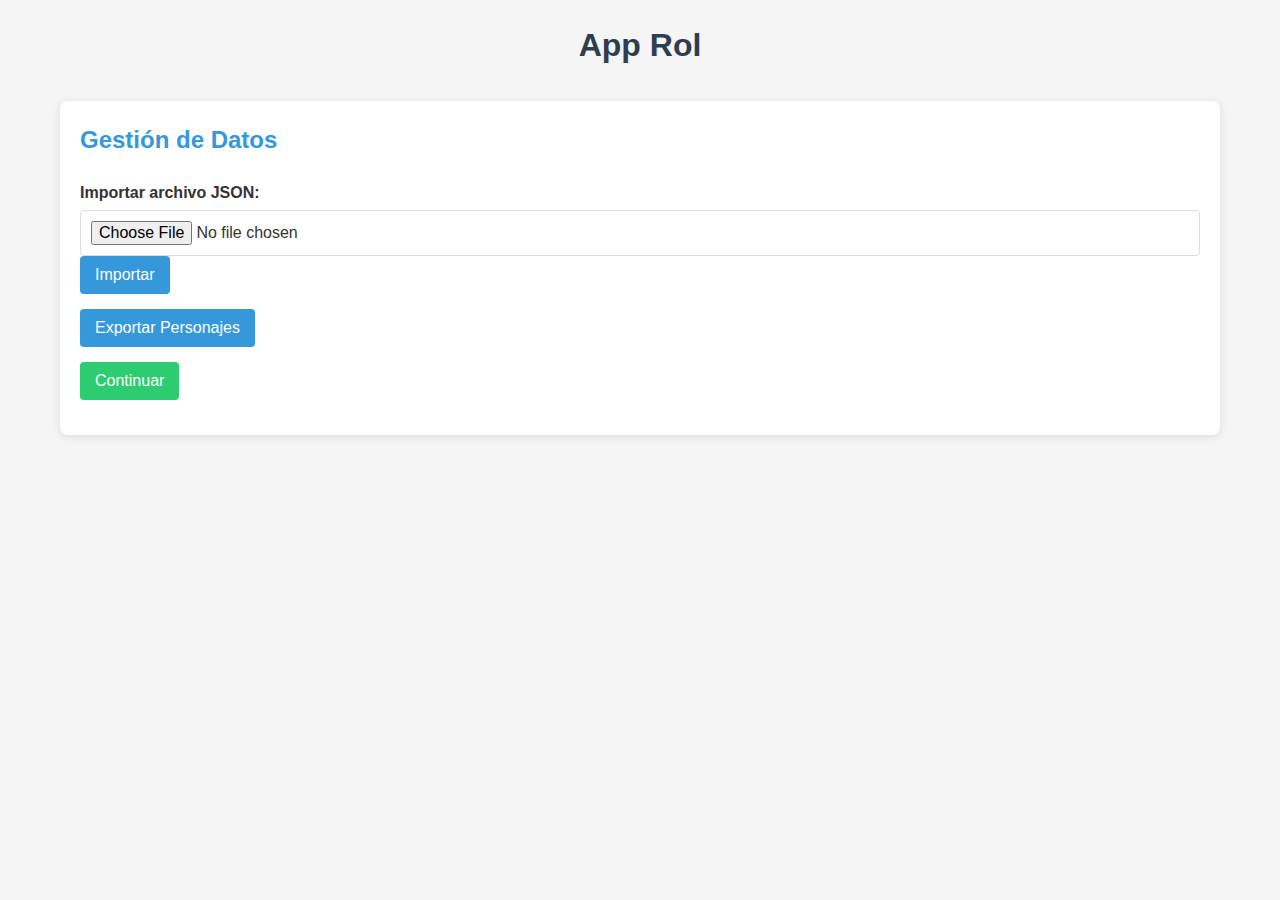
<file: index.html>
<!DOCTYPE html>
<html lang="es">
<head>
    <meta charset="UTF-8">
    <meta name="viewport" content="width=device-width, initial-scale=1.0">
    <title>App Rol - Login</title>
    <link rel="stylesheet" href="styles.css">
</head>
<body>
    <div class="container">
        <h1>App Rol</h1>
        <div class="card">
            <h2>Gestión de Datos</h2>
            <div class="form-group">
                <label for="importFile">Importar archivo JSON:</label>
                <input type="file" id="importFile" accept=".json">
                <button id="importBtn" class="btn">Importar</button>
            </div>
            <div class="form-group">
                <button id="exportBtn" class="btn">Exportar Personajes</button>
            </div>
            <div class="form-group">
                <button id="continueBtn" class="btn btn-primary">Continuar</button>
            </div>
        </div>
    </div>
    <script src="index.js"></script>
</body>
</html>
</file>
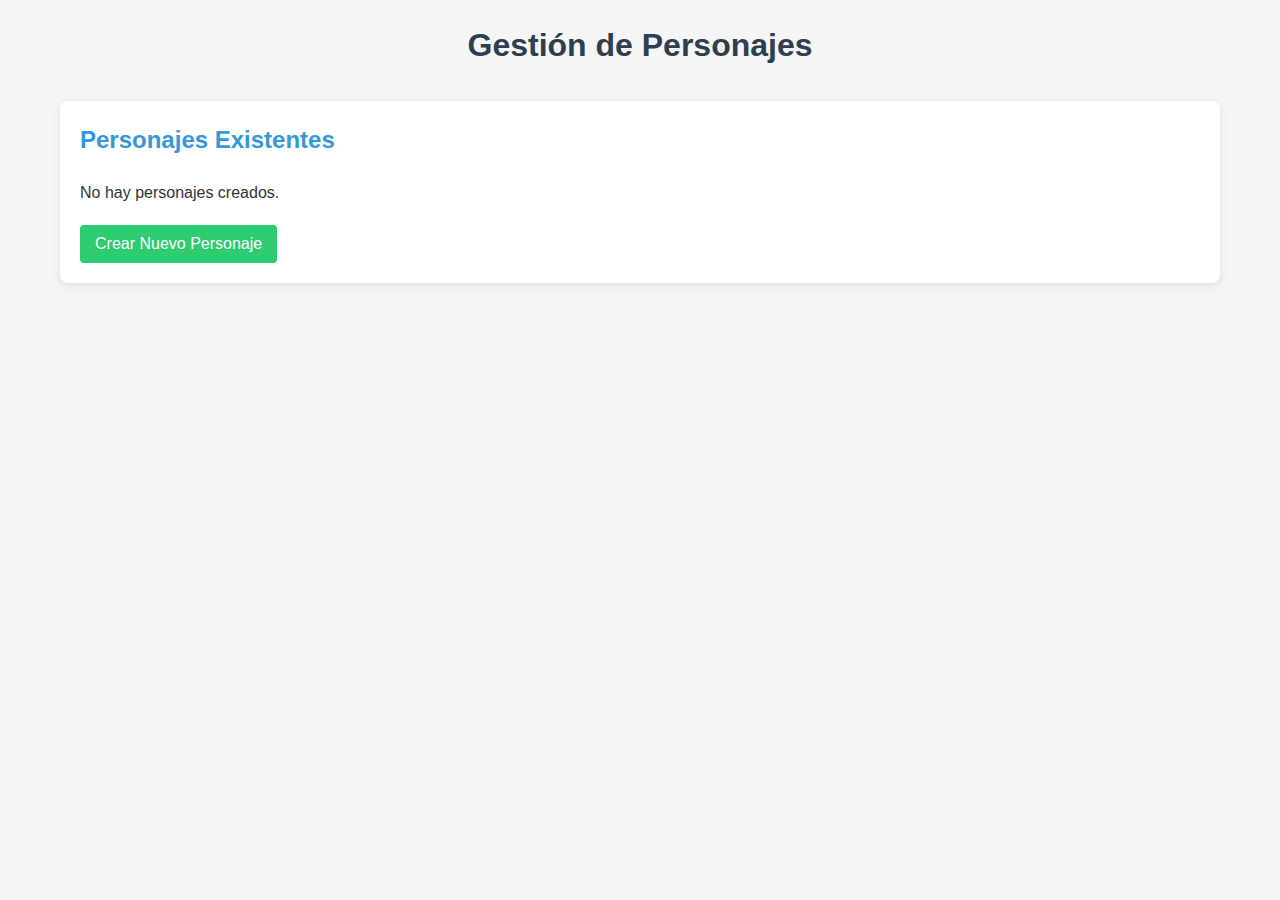
<file: ficha-personaje.html>
<!DOCTYPE html>
<html lang="es">
<head>
    <meta charset="UTF-8">
    <meta name="viewport" content="width=device-width, initial-scale=1.0">
    <title>App Rol - Ficha de Personaje</title>
    <link rel="stylesheet" href="styles.css">
</head>
<body>
    <div class="container">
        <div class="header-actions">
            <button id="backBtn" class="btn">Volver</button>
            <h1 id="characterName">Ficha de Personaje</h1>
        </div>
        
        <div class="character-sheet">
            <div class="card">
                <h2>Información Básica</h2>
                <div class="form-group">
                    <label for="nombre">Nombre:</label>
                    <input type="text" id="nombre" readonly>
                </div>
                <div class="form-group">
                    <label for="raza">Raza:</label>
                    <input type="text" id="raza" readonly>
                </div>
                <div class="form-group">
                    <label for="nivel">Nivel:</label>
                    <input type="number" id="nivel" min="1">
                </div>
                <div class="form-group">
                    <label for="clase">Clase:</label>
                    <input type="text" id="clase">
                </div>
            </div>
            
            <div class="card">
                <h2>Atributos</h2>
                <div class="attributes-grid">
                    <div class="form-group">
                        <label for="combateCuerpo">Combate cuerpo a cuerpo:</label>
                        <input type="number" id="combateCuerpo" min="0">
                    </div>
                    <div class="form-group">
                        <label for="combateDistancia">Combate a distancia:</label>
                        <input type="number" id="combateDistancia" min="0">
                    </div>
                    <div class="form-group">
                        <label for="lanzamientoHechizos">Lanzamiento de hechizos:</label>
                        <input type="number" id="lanzamientoHechizos" min="0">
                    </div>
                </div>
            </div>
            
            <div class="card">
                <h2>Estado</h2>
                <div class="status-grid">
                    <div class="form-group">
                        <label for="vida">Vida:</label>
                        <div class="status-control">
                            <button class="btn-small decrease">-</button>
                            <input type="number" id="vida" min="0">
                            <button class="btn-small increase">+</button>
                        </div>
                    </div>
                    <div class="form-group">
                        <label for="aguante">Aguante:</label>
                        <div class="status-control">
                            <button class="btn-small decrease">-</button>
                            <input type="number" id="aguante" min="0">
                            <button class="btn-small increase">+</button>
                        </div>
                    </div>
                    <div class="form-group">
                        <label for="mana">Maná:</label>
                        <div class="status-control">
                            <button class="btn-small decrease">-</button>
                            <input type="number" id="mana" min="0">
                            <button class="btn-small increase">+</button>
                        </div>
                    </div>
                </div>
            </div>
            
            <!-- GRIMORIO ACTUALIZADO -->
            <div class="card full-width">
                <h2>Grimorio</h2>
                <div class="table-container">
                    <table class="grimorio-table">
                        <thead>
                            <tr>
                                <th>Nombre</th>
                                <th>Dificultad</th>
                                <th>Distancia</th>
                                <th>Uso</th>
                                <th>Acción</th>
                                <th>Descripción</th>
                                <th>Acciones</th>
                            </tr>
                        </thead>
                        <tbody id="grimorioList">
                            <!-- Los hechizos se cargarán aquí dinámicamente -->
                        </tbody>
                    </table>
                </div>
                <button id="createSpellBtn" class="btn">Crear Hechizo</button>
            </div>
            
            <div class="card">
                <h2>Equipamiento</h2>
                <div class="equipment-section">
                    <h3>Equipados</h3>
                    <div id="equippedItems" class="list-container">
                        <!-- Los items equipados se cargarán aquí -->
                    </div>
                </div>
            </div>
            
            <!-- INVENTARIO ACTUALIZADO -->
            <div class="card full-width">
                <h2>Inventario</h2>
                <div class="tabs">
                    <button class="tab-btn active" data-category="armaduras">Armaduras</button>
                    <button class="tab-btn" data-category="armas">Armas</button>
                    <button class="tab-btn" data-category="municion">Munición</button>
                    <button class="tab-btn" data-category="pociones">Pociones</button>
                    <button class="tab-btn" data-category="pergaminos">Pergaminos</button>
                    <button class="tab-btn" data-category="monedas">Monedas</button>
                    <button class="tab-btn" data-category="ganzuas">Ganzúas</button>
                    <button class="tab-btn" data-category="antorchas">Antorchas</button>
                    <button class="tab-btn" data-category="cuerdas">Cuerdas</button>
                    <button class="tab-btn" data-category="otros">Otros</button>
                </div>
                
                <div class="tab-content">
                    <div id="inventoryList" class="list-container">
                        <!-- Los items se cargarán aquí dinámicamente -->
                    </div>
                    
                    <!-- Formulario dinámico que cambia según la categoría -->
                    <div id="itemForm">
                        <!-- El formulario se cargará dinámicamente según la categoría seleccionada -->
                    </div>
                </div>
            </div>
        </div>
    </div>
    
    <!-- Modal para editar items equipados -->
    <div id="editEquippedModal" class="modal">
        <div class="modal-content">
            <span class="close" id="closeEditEquippedModal">&times;</span>
            <div id="editEquippedModalContent">
                <!-- El contenido se cargará dinámicamente -->
            </div>
        </div>
    </div>

    <!-- Modal para crear hechizos -->
    <div id="createSpellModal" class="modal">
        <div class="modal-content">
            <span class="close" id="closeCreateSpellModal">&times;</span>
            <h2>Añadir Hechizo</h2>
            <div class="form-grid">
                <div class="form-group">
                    <label for="spellName">Nombre:</label>
                    <input type="text" id="spellName" required>
                </div>
                <div class="form-group">
                    <label for="spellDifficultyValue">Dificultad (valor):</label>
                    <input type="number" id="spellDifficultyValue" min="1" value="6">
                </div>
                <div class="form-group">
                    <label for="spellDifficultyDice">Dados:</label>
                    <input type="text" id="spellDifficultyDice" placeholder="1d10" value="1d10">
                </div>
                <div class="form-group">
                    <label for="spellDistance">Distancia (m):</label>
                    <input type="number" id="spellDistance" min="0" value="0">
                </div>
                <div class="form-group">
                    <label for="spellUse">Uso:</label>
                    <select id="spellUse">
                        <option value="Ofensivo">Ofensivo</option>
                        <option value="Ayuda">Ayuda</option>
                    </select>
                </div>
                <div class="form-group">
                    <label for="spellAction">Acción:</label>
                    <input type="text" id="spellAction" placeholder="2d6 daño, +3 escudo, etc.">
                </div>
                <div class="form-group full-width">
                    <label for="spellDescription">Descripción:</label>
                    <textarea id="spellDescription" rows="2"></textarea>
                </div>
            </div>
            <button id="addSpellBtn" class="btn">Agregar Hechizo</button>
        </div>
    </div>
    <script src="ficha-personaje.js"></script>
</body>
</html>
</file>
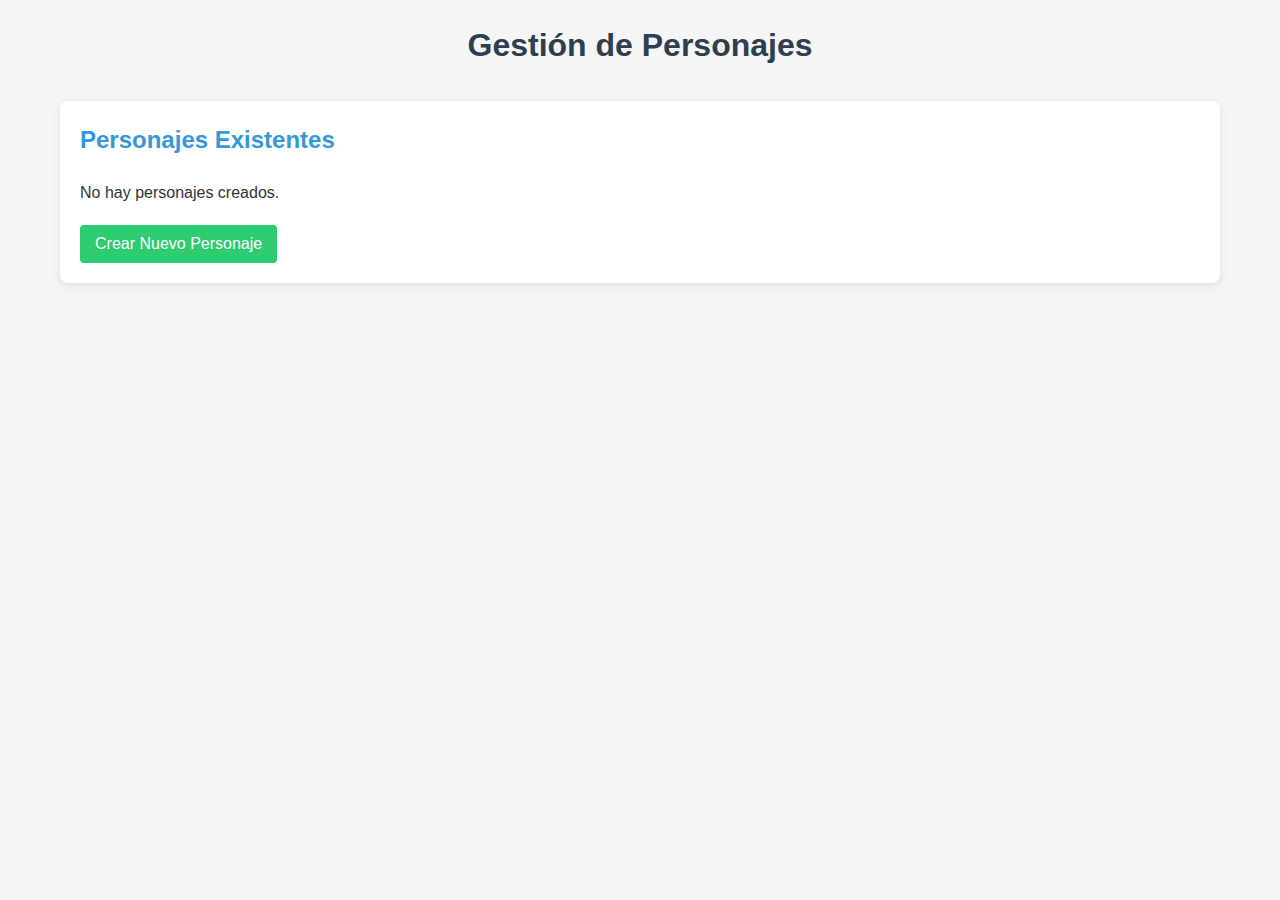
<file: personaje.html>
<!DOCTYPE html>
<html lang="es">
<head>
    <meta charset="UTF-8">
    <meta name="viewport" content="width=device-width, initial-scale=1.0">
    <title>App Rol - Personajes</title>
    <link rel="stylesheet" href="styles.css">
</head>
<body>
    <div class="container">
        <h1>Gestión de Personajes</h1>
        
        <div class="card">
            <h2>Personajes Existentes</h2>
            <div id="personajesList" class="personajes-list">
                <!-- Los personajes se cargarán aquí dinámicamente -->
            </div>
            <button id="newCharacterBtn" class="btn btn-primary">Crear Nuevo Personaje</button>
        </div>

        <!-- Modal con estructura simplificada -->
        <div id="createCharacterModal" class="modal">
            <div class="modal-content">
                <span class="close">&times;</span>
                <h2>Crear Nuevo Personaje</h2>
                <form id="characterForm">
                    <div class="form-group">
                        <label for="nombre">Nombre:</label>
                        <input type="text" id="nombre" required>
                    </div>
                    <div class="form-group">
                        <label for="raza">Raza:</label>
                        <select id="raza">
                            <!-- Las razas se cargarán dinámicamente -->
                        </select>
                        <button type="button" id="customRaceBtn" class="btn btn-small">Personalizar Raza</button>
                    </div>
                    <div id="customRaceFields" class="hidden">
                        <div class="form-group">
                            <label for="customRaceName">Nombre de Raza:</label>
                            <input type="text" id="customRaceName">
                        </div>
                        <div class="form-group">
                            <label for="brazos">Número de Brazos:</label>
                            <input type="number" id="brazos" min="0" value="2">
                        </div>
                    </div>
                    <div class="form-group">
                        <label for="nivel">Nivel:</label>
                        <input type="number" id="nivel" min="1" value="1">
                    </div>
                    <div class="form-group">
                        <label for="clase">Clase:</label>
                        <input type="text" id="clase">
                    </div>
                    <div class="form-group">
                        <label for="combateCuerpo">Combate cuerpo a cuerpo:</label>
                        <input type="number" id="combateCuerpo" min="0" value="0">
                    </div>
                    <div class="form-group">
                        <label for="combateDistancia">Combate a distancia:</label>
                        <input type="number" id="combateDistancia" min="0" value="0">
                    </div>
                    <div class="form-group">
                        <label for="lanzamientoHechizos">Lanzamiento de hechizos:</label>
                        <input type="number" id="lanzamientoHechizos" min="0" value="0">
                    </div>
                    <div class="form-group">
                        <label for="vida">Vida:</label>
                        <input type="number" id="vida" min="1" value="10">
                    </div>
                    <div class="form-group">
                        <label for="aguante">Aguante:</label>
                        <input type="number" id="aguante" min="0" value="10">
                    </div>
                    <div class="form-group">
                        <label for="mana">Maná:</label>
                        <input type="number" id="mana" min="0" value="10">
                    </div>
                    <button type="submit" class="btn btn-primary">Crear Personaje</button>
                </form>
            </div>
        </div>
    </div>

    <!-- Script al final para asegurar que el DOM esté cargado -->
    <script src="personaje.js"></script>
</body>
</html>
</file>
<file: styles.css>
/* Estilos generales */
* {
  box-sizing: border-box;
  margin: 0;
  padding: 0;
  font-family: "Segoe UI", Tahoma, Geneva, Verdana, sans-serif;
}

body {
  background-color: #f5f5f5;
  color: #333;
  line-height: 1.6;
}

.container {
  max-width: 1200px;
  margin: 0 auto;
  padding: 20px;
}

h1 {
  text-align: center;
  margin-bottom: 30px;
  color: #2c3e50;
}

h2 {
  color: #3498db;
  margin-bottom: 20px;
}

h3 {
  color: #2c3e50;
  margin: 15px 0;
}

/* Tarjetas */
.card {
  background-color: #fff;
  border-radius: 8px;
  box-shadow: 0 2px 10px rgba(0, 0, 0, 0.1);
  padding: 20px;
  margin-bottom: 20px;
}

/* Formularios */
.form-group {
  margin-bottom: 15px;
}

label {
  display: block;
  margin-bottom: 5px;
  font-weight: 600;
}

input,
select,
textarea {
  width: 100%;
  padding: 10px;
  border: 1px solid #ddd;
  border-radius: 4px;
  font-size: 16px;
}

textarea {
  resize: vertical;
}

input[type="number"] {
  width: 100px;
}

/* Botones */
.btn {
  background-color: #3498db;
  color: white;
  border: none;
  padding: 10px 15px;
  border-radius: 4px;
  cursor: pointer;
  font-size: 16px;
  transition: background-color 0.3s;
}

.btn:hover {
  background-color: #2980b9;
}

.btn-primary {
  background-color: #2ecc71;
}

.btn-primary:hover {
  background-color: #27ae60;
}

.btn-small {
  padding: 5px 10px;
  font-size: 14px;
}

/* Lista de personajes */
.personajes-list {
  margin-bottom: 20px;
}

.personaje-item {
  display: flex;
  justify-content: space-between;
  align-items: center;
  padding: 10px;
  border-bottom: 1px solid #eee;
}

.personaje-item:last-child {
  border-bottom: none;
}

/* Modal */
.modal {
  display: none;
  position: fixed;
  z-index: 9999;
  left: 0;
  top: 0;
  width: 100%;
  height: 100%;
  overflow: auto;
  background-color: rgba(0, 0, 0, 0.5);
  opacity: 0;
  transition: opacity 0.3s ease;
}

.show-modal {
  display: block !important;
  opacity: 1 !important;
}

.modal-content {
  background-color: #fefefe;
  margin: 5% auto;
  padding: 30px;
  border-radius: 8px;
  box-shadow: 0 5px 30px rgba(0, 0, 0, 0.3);
  width: 90%;
  max-width: 600px;
  position: relative;
  transform: translateY(-20px);
  transition: transform 0.3s ease;
}

.show-modal .modal-content {
  transform: translateY(0);
}

.close {
  position: absolute;
  right: 20px;
  top: 15px;
  color: #aaa;
  font-size: 28px;
  font-weight: bold;
  cursor: pointer;
  z-index: 1;
}

.close:hover,
.close:focus {
  color: #000;
  text-decoration: none;
}

/* Ficha de personaje */
.character-sheet {
  display: grid;
  grid-template-columns: 1fr;
  gap: 20px;
}

@media (min-width: 768px) {
  .character-sheet {
    grid-template-columns: repeat(2, 1fr);
  }

  .full-width {
    grid-column: 1 / -1;
  }
}

.attributes-grid,
.status-grid {
  display: grid;
  grid-template-columns: 1fr;
  gap: 10px;
}

@media (min-width: 768px) {
  .attributes-grid,
  .status-grid {
    grid-template-columns: repeat(2, 1fr);
  }
}

.status-control {
  display: flex;
  align-items: center;
}

.status-control input {
  margin: 0 10px;
}

/* Tabs */
.tabs {
  display: flex;
  flex-wrap: wrap;
  margin-bottom: 15px;
  border-bottom: 1px solid #ddd;
  overflow-x: auto;
}

.tab-btn {
  background-color: transparent;
  border: none;
  padding: 10px 15px;
  cursor: pointer;
  font-size: 16px;
  color: #555;
  white-space: nowrap;
}

.tab-btn.active {
  color: #3498db;
  border-bottom: 2px solid #3498db;
}

/* Listas */
.list-container {
  margin-bottom: 15px;
  max-height: 300px;
  overflow-y: auto;
}

.list-item {
  display: flex;
  justify-content: space-between;
  align-items: center;
  padding: 8px;
  border-bottom: 1px solid #eee;
}

.list-item:last-child {
  border-bottom: none;
}

.list-item-actions {
  display: flex;
  gap: 5px;
}

/* Tablas */
.table-container {
  overflow-x: auto;
  margin-bottom: 20px;
}

table {
  width: 100%;
  border-collapse: collapse;
}

th,
td {
  padding: 10px;
  text-align: left;
  border-bottom: 1px solid #ddd;
}

th {
  background-color: #f2f2f2;
  font-weight: bold;
}

tr:hover {
  background-color: #f5f5f5;
}

/* Formulario en grid */
.form-grid {
  display: grid;
  grid-template-columns: repeat(3, 1fr);
  gap: 15px;
  margin-bottom: 20px;
}

.full-width {
  grid-column: 1 / -1;
}

/* Utilidades */
.hidden {
  display: none;
}

.header-actions {
  display: flex;
  align-items: center;
  margin-bottom: 20px;
}

.header-actions h1 {
  flex-grow: 1;
  margin-bottom: 0;
}

.equipment-section {
  margin-top: 10px;
}

/* Estilos para los formularios dinámicos */
.form-row {
  display: flex;
  gap: 10px;
  margin-bottom: 10px;
}

.form-row .form-group {
  flex: 1;
}

.simple-item {
  display: flex;
  justify-content: space-between;
  align-items: center;
  padding: 10px;
  background-color: #f9f9f9;
  border-radius: 4px;
  margin-bottom: 10px;
}

.simple-item-value {
  font-weight: bold;
  font-size: 18px;
}

.simple-item-controls {
  display: flex;
  gap: 5px;
}

/* Estilos para las tablas de inventario */
.inventory-table {
  width: 100%;
  margin-bottom: 15px;
}

.inventory-table th {
  background-color: #e9f2fa;
}

.inventory-table td {
  vertical-align: middle;
}

.inventory-table .actions-cell {
  width: 120px;
  text-align: center;
}

.inventory-table .quantity-cell {
  width: 80px;
  text-align: center;
}
</file>
